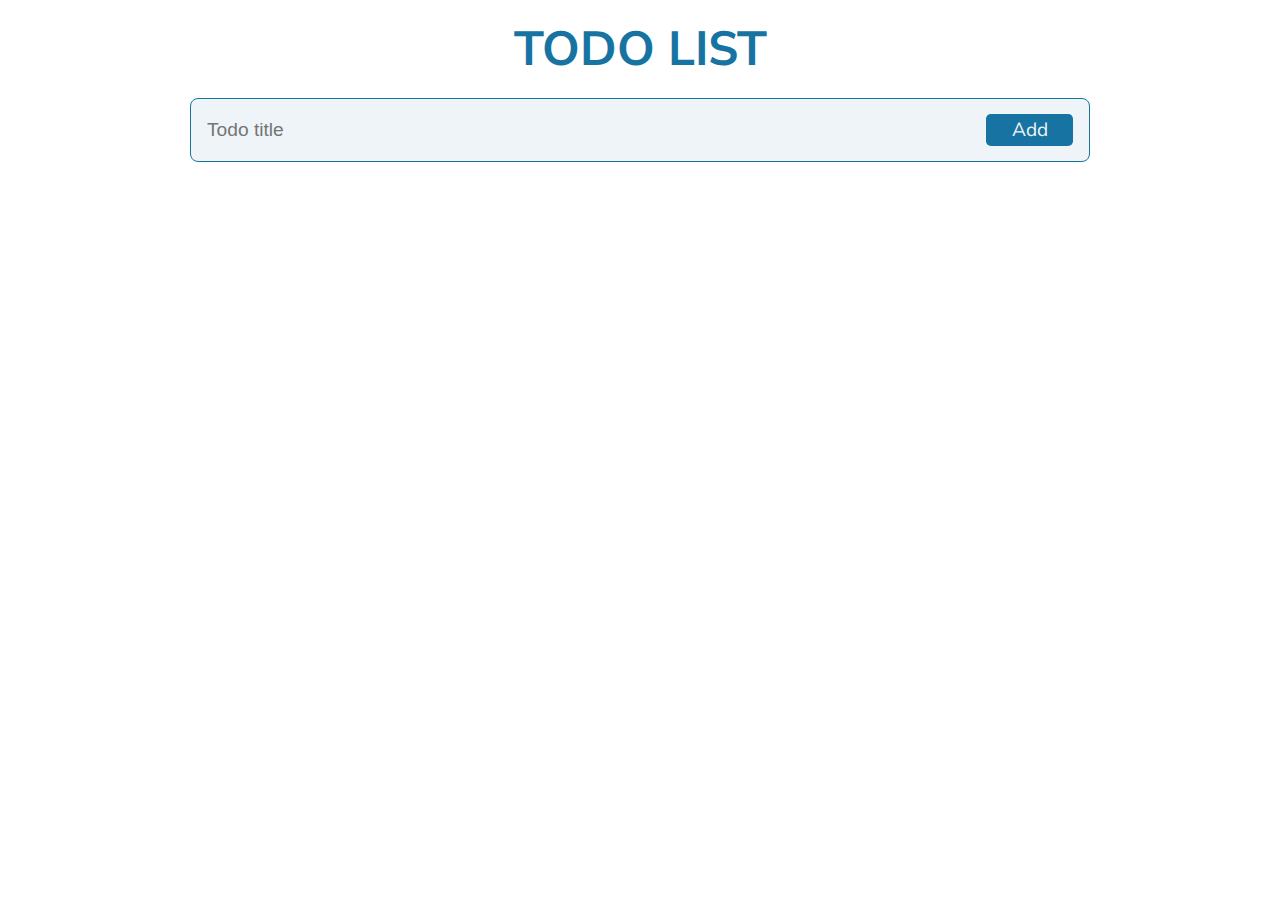
<file: Todo list/index.html>
<!DOCTYPE html>
<html lang="en">
  <head>
    <meta charset="UTF-8" />
    <meta name="viewport" content="width=device-width, initial-scale=1.0" />
    <title>Todo List App</title>
    <link rel="stylesheet" href="./style.css" />
    <script src="./app.js" defer type="module"></script>
  </head>

  <body>
    <h1 class="heading">Todo List</h1>
    <form id="form" class="form container">
      <input
        type="text"
        id="todo-title-input"
        class="todo-title-input"
        placeholder="Todo title"
      />
      <button type="submit" class="todo-form-button">Add</button>
    </form>
    <ul class="todos container"></ul>
  </body>
</html>
</file>
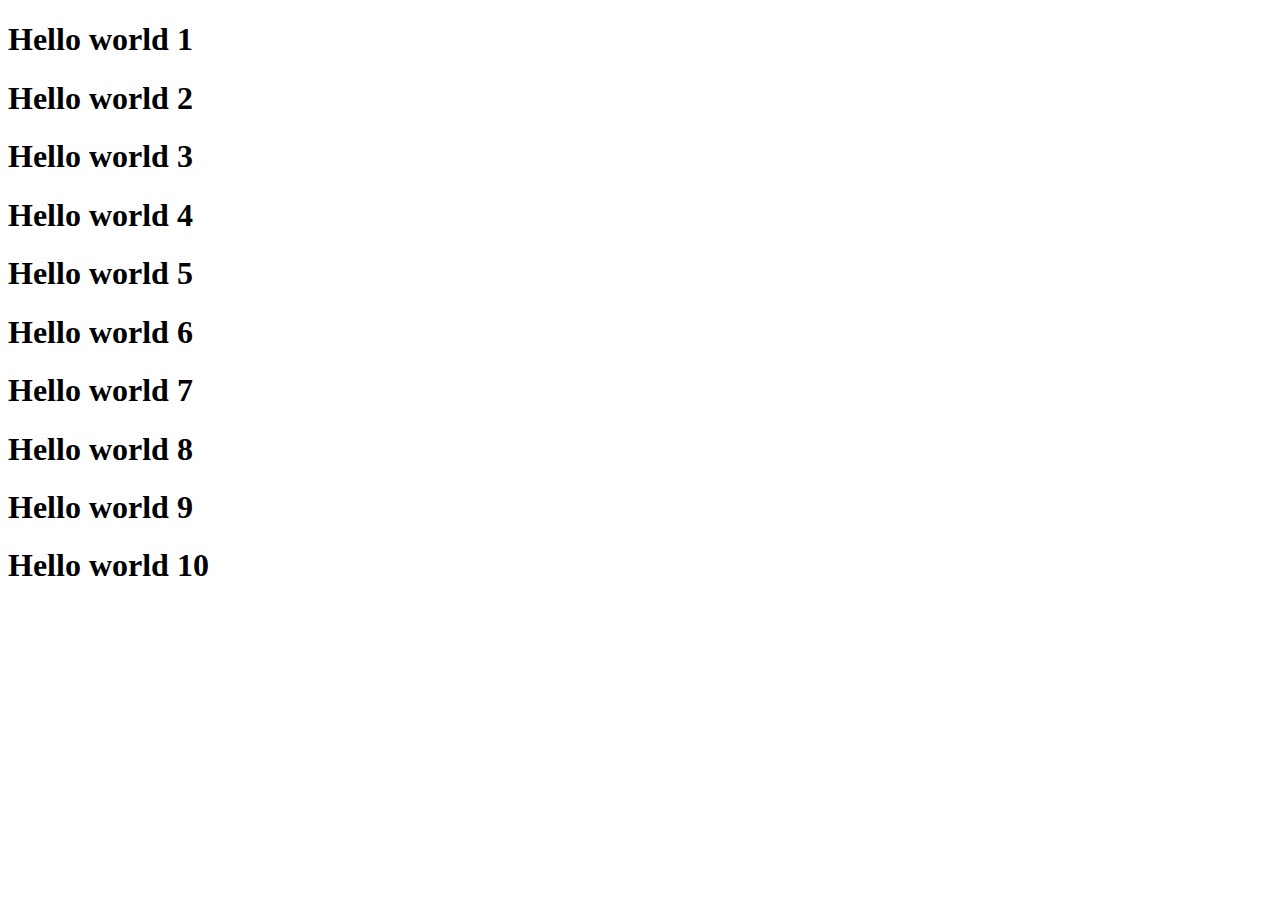
<file: Promise3.html>
<!DOCTYPE html>
<html lang="en">
  <head>
    <meta charset="UTF-8" />
    <meta name="viewport" content="width=device-width, initial-scale=1.0" />
    <title>Document</title>
  </head>
  <body>
    <h1 class="heading1">Hello world 1</h1>
    <h1 class="heading2">Hello world 2</h1>
    <h1 class="heading3">Hello world 3</h1>
    <h1 class="heading4">Hello world 4</h1>
    <h1 class="heading5">Hello world 5</h1>
    <h1 class="heading6">Hello world 6</h1>
    <h1 class="heading7">Hello world 7</h1>
    <h1 class="heading8">Hello world 8</h1>
    <h1 class="heading9">Hello world 9</h1>
    <h1 class="heading10">Hello world 10</h1>

    
    <script src="Promise3.js"></script>
  </body>
</html>
</file>
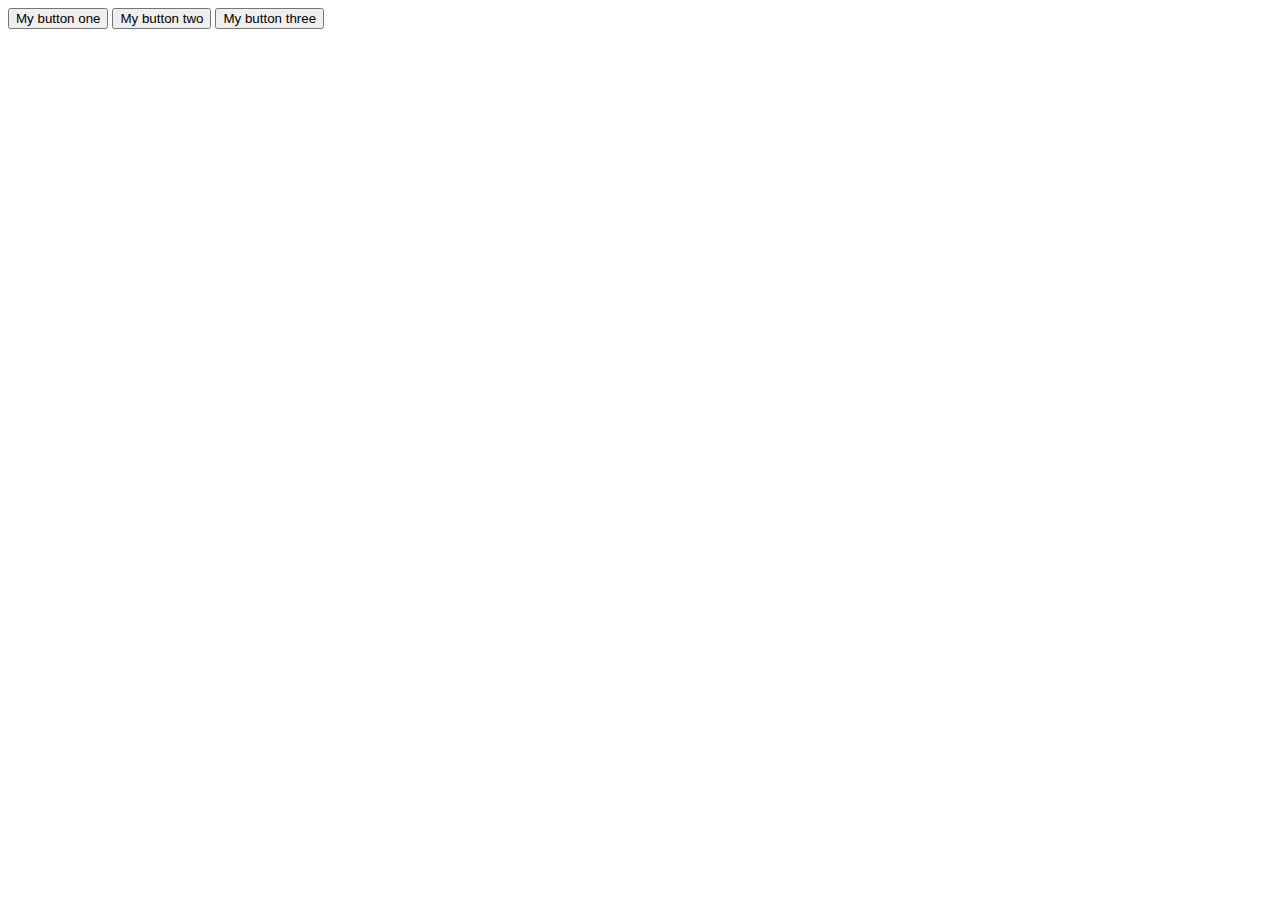
<file: EVENTS IN JS/clickEvent.html>
<!DOCTYPE html>
<html lang="en">
  <head>
    <meta charset="UTF-8" />
    <meta name="viewport" content="width=device-width, initial-scale=1.0" />
    <title>Events</title>
    <!-- <script src="122.js" defer></script> -->
    <script src="123.js" defer></script>
  </head>
  <body>
    <div class="my-buttons">
      <button id="one">My button one</button>
      <button id="two">My button two</button>
      <button id="three">My button three</button>
    </div>
  </body>
</html>
</file>
<file: Todo list/style.css>
@import url("https://fonts.googleapis.com/css2?family=Nunito+Sans:opsz,wght@6..12,300;6..12,400;6..12,500;6..12,700&display=swap");
* {
  padding: 0;
  margin: 0;
  box-sizing: border-box;
}
:root {
  /* 168  */
  --hue: 200;
  --primary: hsl(var(--hue), 76%, 36%);
  --primary-light: hsl(var(--hue), 76%, 56%);
  --primary-super-light: hsl(var(--hue), 36%, 95%);
}

body {
  font-family: "Nunito Sans", sans-serif;
  padding-top: 1rem;
}
.container {
  max-width: 900px;
  width: 90%;
  margin: auto;
}
.heading {
  text-align: center;
  margin-bottom: 1rem;
  font-size: 3rem;
  color: var(--primary);
  text-transform: uppercase;
}
.form {
  border: 0.5px solid var(--primary);
  display: flex;
  padding: 0.5rem 1rem;
  background-color: var(--primary-super-light);
  height: 64px;
  align-items: center;
  border-radius: 0.5rem;

  /* gap: 1rem; */
}
.todo-title-input {
  width: 90%;
  height: 70%;
  border: none;
  background-color: transparent;
  font-size: 1.2rem;
  outline: none;
}
.todo-form-button {
  width: 10%;
  height: 70%;
  background-color: var(--primary);
  color: var(--primary-super-light);
  border: none;
  font-size: 1.2rem;
  font-family: inherit;
  border-radius: 0.3rem;
}
.todos {
  margin-top: 1rem;
}
.todo {
  background-color: var(--primary);
  color: white;
  display: flex;
  justify-content: space-between;
  margin-bottom: 1rem;
  height: 42px;
  align-items: center;
  padding: 1rem;
  border-radius: 0.3rem;
}
.toggle-delete {
  display: flex;
  /* border: 2px solid green; */
  gap: 1rem;
}
.delete-todo-button {
  font-family: inherit;
  font-weight: bold;
  width: 20px;
  padding: 0 1rem;
  font-size: 1.4rem;
  text-align: center;
  display: flex;
  align-items: center;
  justify-content: center;
  background: transparent;
  border: none;
  color: white;
  cursor: pointer;
}
.todo-checkbox {
  /* height: 60px; */
  width: 20px;
  outline: none;
  border: none;
  accent-color: white;
}
.todo-title {
  font-size: 1.2rem;
  font-weight: bold;
  color: var(--primary-super-light);
  text-transform: capitalize;
}
.completed {
  text-decoration: line-through;
  opacity: 0.8;
}
</file>
